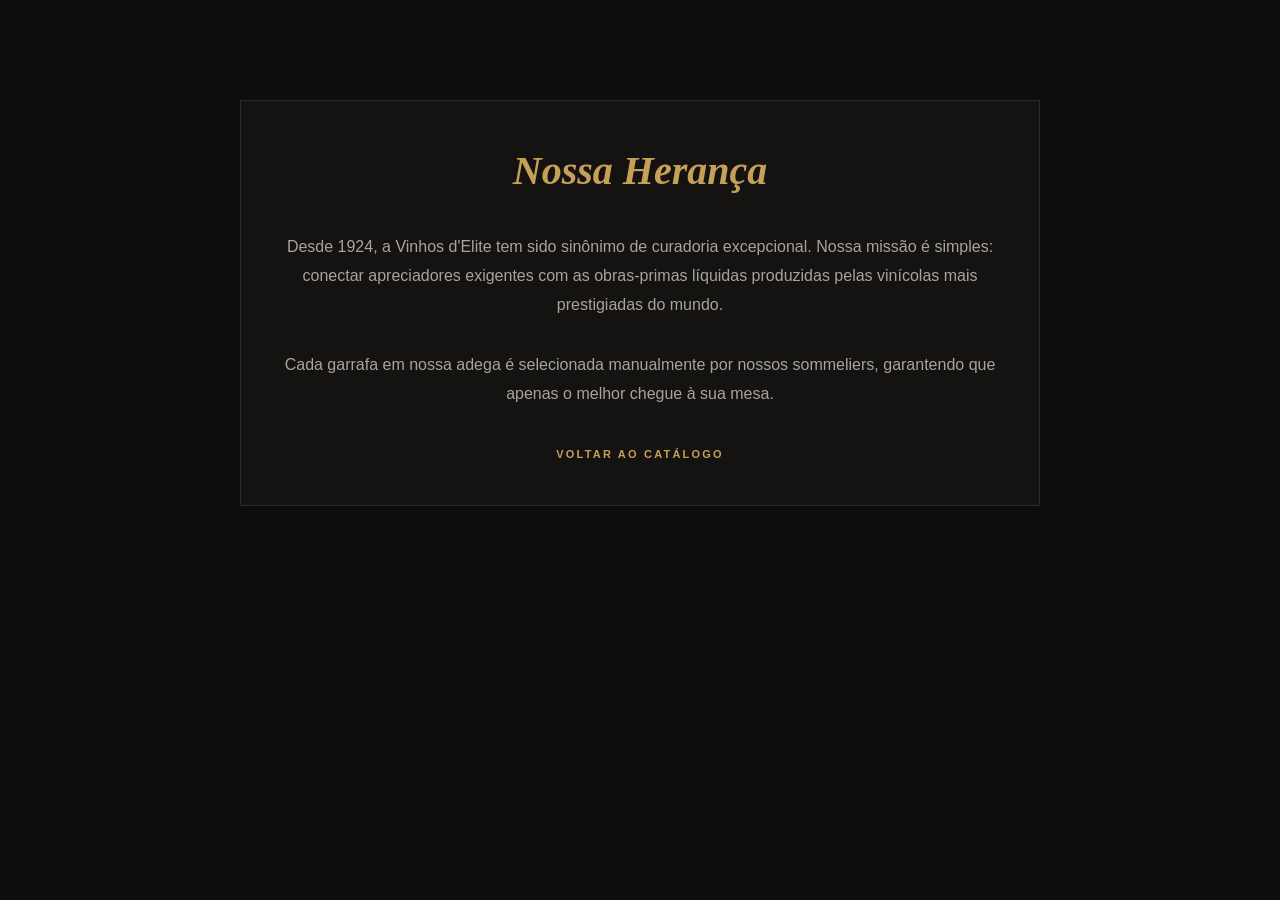
<file: pages/about.html>
<!DOCTYPE html>
<html lang="pt-br">
<head>
    <meta charset="UTF-8">
    <meta name="viewport" content="width=device-width, initial-scale=1.0">
    <title>Sobre Nós | Vinhos d'Elite</title>
    <link rel="stylesheet" href="../assets/css/style.css">
    <style>
        .about-container {
            max-width: 800px;
            margin: 100px auto;
            padding: 40px;
            background-color: var(--bg-surface);
            border: 1px solid var(--white-10);
            text-align: center;
        }
        .about-title {
            font-size: 2.5rem;
            margin-bottom: 2rem;
            color: var(--gold);
        }
        .about-text {
            color: rgba(229, 225, 219, 0.7);
            line-height: 1.8;
            margin-bottom: 2rem;
        }
        .back-link {
            color: var(--gold);
            text-decoration: none;
            text-transform: uppercase;
            font-size: 11px;
            letter-spacing: 0.2em;
            font-weight: 700;
        }
    </style>
</head>
<body>
    <div class="about-container">
        <h1 class="about-title font-serif italic">Nossa Herança</h1>
        <p class="about-text">
            Desde 1924, a Vinhos d'Elite tem sido sinônimo de curadoria excepcional. 
            Nossa missão é simples: conectar apreciadores exigentes com as obras-primas líquidas 
            produzidas pelas vinícolas mais prestigiadas do mundo.
        </p>
        <p class="about-text">
            Cada garrafa em nossa adega é selecionada manualmente por nossos sommeliers, 
            garantendo que apenas o melhor chegue à sua mesa.
        </p>
        <a href="index.html" class="back-link">Voltar ao Catálogo</a>
    </div>
</body>
</html>
</file>
<file: assets/css/style.css>
@import url('https://fonts.googleapis.com/css2?family=Playfair+Display:ital,wght@0,300;0,400;1,300;1,400&family=Inter:wght@300;400;600&display=swap');

:root {
    --bg-dark: #0f0d0c;
    --bg-surface: #151311;
    --text-paper: #e5e1db;
    --gold: #c5a059;
    --gold-dim: rgba(197, 160, 89, 0.4);
    --white-03: rgba(255, 255, 255, 0.03);
    --white-05: rgba(255, 255, 255, 0.05);
    --white-10: rgba(255, 255, 255, 0.1);
    --font-serif: "Playfair Display", serif;
    --transition: all 0.4s cubic-bezier(0.4, 0, 0.2, 1);
}

.hero-carousel {
    position: relative;
    height: 70vh;
    width: 100%;
    overflow: hidden;
    background-color: #000;
}

.hero-slides {
    height: 100%;
    width: 100%;
}

.hero-slide {
    position: absolute;
    inset: 0;
    opacity: 0;
    transition: opacity 1.2s ease-in-out;
    display: flex;
    align-items: center;
    justify-content: center;
}

.hero-slide.active {
    opacity: 1;
    z-index: 10;
}

.hero-img {
    position: absolute;
    inset: 0;
    width: 100%;
    height: 100%;
    object-fit: cover;
    filter: brightness(0.4) saturate(0.8);
    transform: scale(1.1);
    transition: transform 10s linear;
}

.hero-slide.active .hero-img {
    transform: scale(1);
}

.hero-overlay {
    position: absolute;
    inset: 0;
    background: linear-gradient(to top, var(--bg-dark), transparent 70%);
}

.hero-text {
    position: relative;
    z-index: 20;
    text-align: center;
    padding: 0 2rem;
    max-width: 800px;
}

.hero-subtitle {
    display: block;
    color: var(--gold);
    font-size: 14px;
    letter-spacing: 0.4em;
    text-transform: uppercase;
    margin-bottom: 1rem;
    opacity: 0;
    transform: translateY(20px);
    transition: all 0.8s 0.3s ease-out;
}

.hero-title {
    font-size: clamp(1.8rem, 8vw, 3rem);
    color: #fff;
    line-height: 1.1;
    margin-bottom: 1.5rem;
    opacity: 0;
    transform: translateY(20px);
    transition: all 0.8s 0.5s ease-out;
}

.hero-description {
    color: rgba(255, 255, 255, 0.6);
    font-size: 1rem;
    line-height: 1.6;
    max-width: 500px;
    margin: 0 auto;
    opacity: 0;
    transform: translateY(20px);
    transition: all 0.8s 0.7s ease-out;
}

@media (min-width: 768px) {
    .hero-title { font-size: clamp(3rem, 6vw, 4.5rem); }
}

.hero-slide.active .hero-subtitle,
.hero-slide.active .hero-title,
.hero-slide.active .hero-description {
    opacity: 1;
    transform: translateY(0);
}

.hero-nav {
    position: absolute;
    bottom: 2rem;
    left: 2rem;
    z-index: 30;
    display: flex;
    gap: 1rem;
}

.hero-nav-btn {
    background: rgba(255, 255, 255, 0.05);
    border: 1px solid rgba(255, 255, 255, 0.1);
    color: #fff;
    padding: 1rem;
    cursor: pointer;
    transition: var(--transition);
    display: flex;
    align-items: center;
    justify-content: center;
}

.hero-nav-btn:hover {
    background: var(--gold);
    color: var(--bg-dark);
    border-color: var(--gold);
}

.hero-indicators {
    position: absolute;
    bottom: 2rem;
    right: 2rem;
    z-index: 30;
    display: flex;
    gap: 0.75rem;
}

.indicator-dot {
    width: 40px;
    height: 2px;
    background: rgba(255, 255, 255, 0.2);
    cursor: pointer;
    transition: var(--transition);
}

.indicator-dot.active {
    background: var(--gold);
    width: 60px;
}

* {
    margin: 0;
    padding: 0;
    box-sizing: border-box;
}

body {
    background-color: var(--bg-dark);
    color: var(--text-paper);
    font-family: -apple-system, BlinkMacSystemFont, "Segoe UI", Roboto, Helvetica, Arial, sans-serif;
    line-height: 1.5;
    min-height: 100vh;
    display: flex;
    flex-direction: column;
}

.font-serif {
    font-family: "Georgia", "Times New Roman", serif;
}

.italic {
    font-style: italic;
}

.header {
    border-bottom: 1px solid var(--white-10);
    background-color: rgba(15, 13, 12, 0.8);
    backdrop-filter: blur(12px);
    position: sticky;
    top: 0;
    z-index: 50;
}

.header-inner {
    max-width: 1280px;
    margin: 0 auto;
    padding: 1rem 1.5rem;
    display: flex;
    justify-content: space-between;
    align-items: center;
}

.meta-info {
    display: none;
}

@media (min-width: 768px) {
    .meta-info {
        display: block;
        font-size: 10px;
        text-transform: uppercase;
        letter-spacing: 0.3em;
        opacity: 0.4;
    }
}

.logo {
    font-size: 1.875rem;
    letter-spacing: 0.2em;
    text-transform: uppercase;
    font-weight: 300;
}

.logo-dot {
    color: var(--gold);
}

.header-actions {
    display: flex;
    align-items: center;
    gap: 2rem;
}

.search-container {
    position: relative;
    display: none;
}

@media (min-width: 1024px) {
    .search-container {
        display: flex;
        align-items: center;
    }
}

.search-input {
    background: transparent;
    border: none;
    border-bottom: 1px solid var(--white-10);
    color: #fff;
    padding: 0.5rem 0;
    font-size: 10px;
    letter-spacing: 0.1em;
    width: 150px;
    outline: none;
    transition: var(--transition);
}

.search-input:focus {
    width: 200px;
    border-color: var(--gold);
}

.btn-quick-add {
    position: absolute;
    bottom: 0;
    right: 0;
    width: 40px;
    height: 40px;
    background: var(--gold);
    color: var(--bg-dark);
    border: none;
    font-size: 1.2rem;
    display: flex;
    align-items: center;
    justify-content: center;
    opacity: 0;
    transition: var(--transition);
    cursor: pointer;
}

.product-card:hover .btn-quick-add {
    opacity: 1;
}

.search-results {
    position: absolute;
    top: 100%;
    right: 0;
    width: 250px;
    background: var(--bg-surface);
    border: 1px solid var(--white-10);
    z-index: 1000;
    display: none;
    max-height: 300px;
    overflow-y: auto;
}

.search-results.active {
    display: block;
}

.search-result-item {
    display: flex;
    gap: 1rem;
    padding: 1rem;
    border-bottom: 1px solid var(--white-05);
    cursor: pointer;
    transition: var(--transition);
}

.search-result-item:hover {
    background: var(--white-03);
}

.search-result-img {
    width: 30px;
    height: 40px;
    object-fit: cover;
}

.search-result-info {
    flex: 1;
}

.search-result-name {
    font-size: 10px;
    font-weight: 700;
    margin-bottom: 0.25rem;
}

.search-result-price {
    font-size: 8px;
    color: var(--gold);
}

.cart-btn {
    position: relative;
    background: none;
    border: none;
    color: inherit;
    cursor: pointer;
    transition: var(--transition);
}

.cart-btn:hover {
    color: var(--gold);
}

.cart-label {
    font-size: 11px;
    text-transform: uppercase;
    letter-spacing: 0.1em;
    font-weight: 500;
}

.cart-count {
    position: absolute;
    top: -0.5rem;
    right: -0.75rem;
    background-color: var(--gold);
    color: #000;
    font-size: 9px;
    width: 1rem;
    height: 1rem;
    border-radius: 50%;
    display: flex;
    align-items: center;
    justify-content: center;
    font-weight: 700;
}

.nav-bar {
    border-top: 1px solid var(--white-05);
}

.nav-container {
    max-width: 1280px;
    margin: 0 auto;
    display: flex;
    justify-content: center;
}

.nav-item {
    padding: 0.5rem 1rem;
    font-size: 11px;
    text-transform: uppercase;
    letter-spacing: 0.2em;
    cursor: pointer;
    border-right: 1px solid var(--white-10);
    transition: var(--transition);
}

.nav-item:last-child {
    border-right: none;
}

.nav-item:hover, .nav-item.active {
    color: var(--gold);
}

.main-content {
    flex: 1;
    display: flex;
    flex-direction: column;
}

@media (min-width: 768px) {
    .main-content {
        flex-direction: row;
    }
}

.info-section {
    width: 100%;
    padding: 3rem 2rem;
    position: relative;
    overflow: hidden;
    display: flex;
    flex-direction: column;
    justify-content: center;
}

@media (min-width: 768px) {
    .info-section {
        width: 45%;
        padding: 0 5rem;
    }
}

.watermark {
    position: absolute;
    left: -5rem;
    top: 50%;
    transform: translateY(-50%);
    opacity: 0.05;
    pointer-events: none;
    font-size: 200px;
    white-space: nowrap;
}

@media (min-width: 768px) {
    .watermark {
        font-size: 300px;
    }
}

.wine-content {
    position: relative;
    z-index: 10;
}

.wine-genre {
    display: block;
    font-size: 12px;
    letter-spacing: 0.4em;
    text-transform: uppercase;
    color: var(--gold);
    font-weight: 700;
    margin-bottom: 1rem;
}

.wine-name {
    font-size: clamp(1.8rem, 10vw, 3rem);
    line-height: 1;
    margin-bottom: 1.5rem;
    font-weight: 300;
    overflow-wrap: break-word;
}

@media (min-width: 768px) {
    .wine-name {
        font-size: clamp(3rem, 5vw, 4.5rem);
        line-height: 1.1;
    }
}

.wine-description {
    color: rgba(229, 225, 219, 0.5);
    line-height: 1.625;
    margin-bottom: 2rem;
    max-width: 24rem;
    font-size: 0.875rem;
}

.price-container {
    display: flex;
    align-items: baseline;
    gap: 1rem;
    margin-bottom: 2.5rem;
}

.price-value {
    font-size: 1.875rem;
    color: var(--gold);
}

.region-label {
    color: rgba(255, 255, 255, 0.2);
    font-size: 10px;
    text-transform: uppercase;
    letter-spacing: 0.1em;
}

.btn-primary {
    background-color: var(--gold);
    color: var(--bg-dark);
    padding: 1rem 2rem;
    font-size: 11px;
    text-transform: uppercase;
    letter-spacing: 0.3em;
    font-weight: 700;
    border: none;
    cursor: pointer;
    transition: var(--transition);
}

.btn-primary:hover {
    filter: brightness(1.1);
}

.visual-section {
    width: 100%;
    background-color: var(--bg-surface);
    position: relative;
    display: flex;
    align-items: center;
    justify-content: center;
    padding: 3rem 0;
}

@media (min-width: 768px) {
    .visual-section {
        width: 55%;
    }
}

.visual-accent {
    position: absolute;
    right: 0;
    top: 0;
    height: 100%;
    width: 33.333333%;
    background-color: rgba(0, 0, 0, 0.2);
}

.bottle-container {
    position: relative;
    z-index: 10;
    display: flex;
    flex-direction: column;
    align-items: center;
}

.bottle-frame {
    width: 12rem;
    height: 400px;
    border-radius: 9999px 9999px 0.75rem 0.75rem;
    position: relative;
    overflow: hidden;
    filter: drop-shadow(0 20px 40px rgba(0, 0, 0, 0.8));
}

@media (min-width: 768px) {
    .bottle-frame {
        width: 16rem;
        height: 500px;
    }
}

.bottle-image {
    width: 100%;
    height: 100%;
    object-fit: cover;
    transition: opacity 0.5s;
}

.bottle-glare {
    position: absolute;
    inset: 0;
    background: linear-gradient(to right, rgba(255, 255, 255, 0.1), transparent, rgba(0, 0, 0, 0.2));
    pointer-events: none;
}

.tech-specs {
    margin-top: 3rem;
    display: flex;
    gap: 1.5rem;
    margin-bottom: 3rem;
}

@media (min-width: 768px) {
    .tech-specs {
        gap: 2rem;
        margin-bottom: 0;
    }
}

.spec-item {
    text-align: center;
}

.spec-title {
    display: block;
    font-size: 9px;
    text-transform: uppercase;
    letter-spacing: 0.2em;
    color: rgba(255, 255, 255, 0.3);
    margin-bottom: 0.5rem;
}

.spec-text {
    font-size: 0.75rem;
}

@media (min-width: 768px) {
    .spec-text {
        font-size: 0.875rem;
    }
}

.spec-divider {
    width: 1px;
    height: 2.5rem;
    background-color: rgba(255, 255, 255, 0.1);
}

.nav-controls {
    margin-top: 2rem;
    display: flex;
    flex-direction: row;
    gap: 1rem;
    z-index: 40;
    width: 100%;
    justify-content: center;
}

@media (min-width: 768px) {
    .nav-controls {
        margin-top: 3rem;
    }
}

.nav-card {
    background: rgba(255, 255, 255, 0.03);
    backdrop-filter: blur(10px);
    border: 1px solid rgba(255, 255, 255, 0.05);
    padding: 0.75rem;
    flex: 1;
    min-width: 0;
    cursor: pointer;
    transition: var(--transition);
    text-align: center;
}

@media (min-width: 768px) {
    .nav-card {
        padding: 1rem;
        max-width: 13rem;
    }
}

.nav-card:hover {
    background-color: rgba(255, 255, 255, 0.1);
}

.nav-current {
    border-color: var(--gold-dim);
}

.nav-dir {
    display: block;
    font-size: 9px;
    text-transform: uppercase;
    color: var(--gold);
    font-weight: 700;
    letter-spacing: 0.1em;
}

.nav-wine-name {
    font-size: 10px;
    white-space: normal;
    width: 100%;
    line-height: 1.2;
    margin-top: 0.25rem;
    display: -webkit-box;
    -webkit-line-clamp: 2;
    -webkit-box-orient: vertical;
    overflow: hidden;
}

@media (min-width: 768px) {
    .nav-wine-name {
        font-size: 11px;
    }
}

.testimonials-section {
    padding: 150px 5%;
    background-color: #080707;
    text-align: center;
    border-top: 1px solid var(--white-05);
}

.testimonials-header {
    margin-bottom: 100px;
}

.testimonials-title {
    font-size: 10px;
    letter-spacing: 0.6em;
    text-transform: uppercase;
    color: var(--gold);
    opacity: 0.8;
}

.testimonials-grid {
    display: flex;
    flex-direction: column;
    gap: 120px;
    max-width: 800px;
    margin: 0 auto;
}

.testimonial-card {
    background: transparent;
    padding: 0;
    border: none;
    position: relative;
    display: flex;
    flex-direction: column;
    align-items: center;
}

.testimonial-text {
    color: #fff;
    font-size: 2.25rem;
    line-height: 1.3;
    margin-bottom: 3rem;
    font-family: var(--font-serif);
    font-style: italic;
    font-weight: 300;
    max-width: 700px;
}

.testimonial-author {
    color: rgba(255, 255, 255, 0.3);
    font-weight: 400;
    font-size: 0.75rem;
    text-transform: uppercase;
    letter-spacing: 0.5em;
}

.testimonial-card::after {
    content: '';
    width: 30px;
    height: 1px;
    background-color: var(--white-10);
    margin-top: 60px;
}

.testimonial-card:last-child::after {
    display: none;
}

.payment-modal {
    position: fixed;
    inset: 0;
    z-index: 2000;
    background: rgba(0, 0, 0, 0.9);
    backdrop-filter: blur(10px);
    display: none;
    align-items: center;
    justify-content: center;
    opacity: 0;
    transition: opacity 0.4s ease;
}

.payment-modal.active {
    display: flex;
    opacity: 1;
}

.payment-content {
    background: var(--bg-surface);
    width: 90%;
    max-width: 500px;
    border: 1px solid var(--white-10);
    transform: translateY(20px);
    transition: transform 0.4s ease;
}

.payment-modal.active .payment-content {
    transform: translateY(0);
}

.payment-header {
    padding: 1.5rem 2rem;
    border-bottom: 1px solid var(--white-10);
    display: flex;
    justify-content: space-between;
    align-items: center;
}

.payment-title {
    font-size: 1.5rem;
    color: var(--gold);
}

.payment-close {
    background: none;
    border: none;
    color: #fff;
    font-size: 2rem;
    cursor: pointer;
}

.payment-body {
    padding: 2rem;
}

.payment-tabs {
    display: flex;
    gap: 1rem;
    margin-bottom: 2rem;
}

.payment-tab {
    flex: 1;
    background: none;
    border: 1px solid var(--white-10);
    color: rgba(255, 255, 255, 0.5);
    padding: 0.75rem;
    cursor: pointer;
    font-size: 0.8rem;
    letter-spacing: 0.1em;
    transition: var(--transition);
}

.payment-tab.active {
    border-color: var(--gold);
    color: var(--gold);
}

.payment-tab-content {
    display: none;
}

.payment-tab-content.active {
    display: block;
}

.form-group {
    margin-bottom: 1.5rem;
}

.form-label {
    display: block;
    color: rgba(255, 255, 255, 0.5);
    font-size: 0.7rem;
    text-transform: uppercase;
    margin-bottom: 0.5rem;
}

.payment-input {
    width: 100%;
    background: rgba(255, 255, 255, 0.05);
    border: 1px solid var(--white-10);
    color: #fff;
    padding: 1rem;
    outline: none;
}

.payment-input:focus {
    border-color: var(--gold);
}

.form-row {
    display: flex;
    gap: 1rem;
}

.confirm-btn {
    width: 100%;
    margin-top: 1rem;
}

.pix-info {
    padding: 1rem 0;
}

.qrcode-placeholder {
    background: #fff;
    padding: 1.5rem;
    display: inline-block;
    margin-bottom: 1.5rem;
}

.pix-text {
    color: rgba(255, 255, 255, 0.6);
    font-size: 0.9rem;
    margin-bottom: 1rem;
}

.pix-copy-box {
    background: rgba(255, 255, 255, 0.05);
    padding: 1rem;
    font-family: monospace;
    font-size: 0.8rem;
    word-break: break-all;
    border: 1px dashed var(--white-10);
}

.footer {
    background-color: #000;
    color: var(--text-paper);
    padding: 5rem 1.5rem;
    border-top: 1px solid var(--white-05);
}

.footer-inner {
    max-width: 1280px;
    margin: 0 auto;
    display: grid;
    grid-template-columns: 1fr;
    gap: 3rem;
}

@media (min-width: 768px) {
    .footer-inner {
        grid-template-columns: repeat(4, 1fr);
    }
}

.footer-brand {
    grid-column: span 1;
}

@media (min-width: 768px) {
    .footer-brand {
        grid-column: span 2;
    }
}

.footer-logo {
    font-size: 1.875rem;
    margin-bottom: 1.5rem;
    font-weight: 300;
}

.footer-desc {
    color: rgba(229, 225, 219, 0.4);
    max-width: 28rem;
    line-height: 1.625;
    font-size: 0.875rem;
}

.footer-title {
    font-size: 10px;
    text-transform: uppercase;
    letter-spacing: 0.3em;
    margin-bottom: 2rem;
    font-weight: 700;
    color: var(--gold);
}

.footer-links {
    list-style: none;
    color: rgba(229, 225, 219, 0.6);
    font-size: 0.875rem;
}

.footer-input-container {
    display: flex;
    border-bottom: 1px solid var(--white-10);
    padding-bottom: 0.5rem;
}

.footer-input {
    background: transparent;
    border: none;
    outline: none;
    font-size: 10px;
    width: 100%;
    letter-spacing: 0.1em;
    color: #fff;
}

.footer-btn {
    font-size: 10px;
    text-transform: uppercase;
    letter-spacing: 0.1em;
    font-weight: 700;
    background: none;
    border: none;
    color: inherit;
    cursor: pointer;
    transition: var(--transition);
}

.footer-btn:hover {
    color: var(--gold);
}

.footer-bottom {
    max-width: 1280px;
    margin: 5rem auto 0;
    padding-top: 2rem;
    border-top: 1px solid var(--white-05);
    font-size: 9px;
    text-transform: uppercase;
    letter-spacing: 0.4em;
    opacity: 0.3;
    display: flex;
    justify-content: space-between;
}

.cart-overlay {
    position: fixed;
    inset: 0;
    background-color: rgba(0, 0, 0, 0.8);
    z-index: 100;
    opacity: 0;
    pointer-events: none;
    backdrop-filter: blur(4px);
    transition: opacity 0.3s;
}

.cart-overlay.active {
    opacity: 1;
    pointer-events: auto;
}

.cart-sidebar {
    position: absolute;
    right: 0;
    top: 0;
    height: 100%;
    width: 100%;
    max-width: 24rem;
    background-color: #111;
    box-shadow: 0 25px 50px -12px rgba(0, 0, 0, 0.25);
    padding: 2rem;
    display: flex;
    flex-direction: column;
    transform: translateX(100%);
    transition: transform 0.3s;
    border-left: 1px solid var(--white-05);
}

.cart-overlay.active .cart-sidebar {
    transform: translateX(0);
}

.cart-header {
    display: flex;
    justify-content: space-between;
    align-items: center;
    margin-bottom: 2rem;
    border-bottom: 1px solid var(--white-10);
    padding-bottom: 1rem;
}

.cart-title {
    font-size: 1.5rem;
}

.cart-close {
    cursor: pointer;
    transition: var(--transition);
    background: none;
    border: none;
    color: #fff;
    font-size: 24px;
}

.cart-close:hover {
    color: var(--gold);
}

.cart-items {
    flex: 1;
    overflow-y: auto;
    display: flex;
    flex-direction: column;
    gap: 1.5rem;
}

.cart-item {
    display: flex;
    gap: 1rem;
    align-items: center;
}

.cart-item-img-container {
    position: relative;
    overflow: hidden;
    width: 4rem;
    height: 5rem;
    border-radius: 0.25rem;
    border: 1px solid var(--white-05);
}

.cart-item-img {
    width: 100%;
    height: 100%;
    object-fit: cover;
    filter: grayscale(100%);
}

.cart-item:hover .cart-item-img {
    filter: grayscale(0);
}

.cart-item-info {
    flex: 1;
}

.cart-item-name {
    font-size: 0.75rem;
    font-weight: 500;
}

.cart-item-price {
    font-size: 9px;
    color: var(--gold);
    text-transform: uppercase;
    letter-spacing: 0.1em;
    margin-top: 0.25rem;
}

.cart-item-remove {
    background: none;
    border: none;
    color: rgba(255, 255, 255, 0.2);
    cursor: pointer;
    transition: var(--transition);
    padding: 0.5rem;
}

.cart-item-remove:hover {
    color: var(--gold);
}

.cart-footer {
    margin-top: 2rem;
    border-top: 1px solid var(--white-10);
    padding-top: 2rem;
}

.cart-subtotal {
    display: flex;
    justify-content: space-between;
    align-items: flex-end;
    margin-bottom: 2rem;
}

.subtotal-label {
    font-size: 11px;
    text-transform: uppercase;
    letter-spacing: 0.2em;
    opacity: 0.4;
}

.subtotal-value {
    font-size: 1.5rem;
    font-weight: 300;
}

.cart-checkout-btn {
    width: 100%;
    letter-spacing: 0.4em;
    padding-top: 1rem;
    padding-bottom: 1rem;
}

.toast {
    position: fixed;
    bottom: 2rem;
    left: 50%;
    transform: translateX(-50%);
    background-color: var(--gold);
    color: var(--bg-dark);
    padding: 1rem 2rem;
    font-size: 10px;
    text-transform: uppercase;
    letter-spacing: 0.3em;
    font-weight: 700;
    box-shadow: 0 25px 50px -12px rgba(0, 0, 0, 0.5);
    z-index: 200;
    opacity: 0;
    transition: opacity 0.3s;
    pointer-events: none;
    border: 1px solid var(--white-10);
}

.toast.active {
    opacity: 1;
}

.empty-cart {
    display: flex;
    flex-direction: column;
    align-items: center;
    justify-content: center;
    height: 10rem;
    opacity: 0.3;
}

.empty-cart-text {
    font-size: 9px;
    text-transform: uppercase;
    letter-spacing: 0.3em;
}

/* Global Layout Helpers */
.container {
    max-width: 1200px;
    margin: 0 auto;
    padding: 0 1.5rem;
}

.section-padding {
    padding: 120px 0;
}

@media (max-width: 768px) {
    .section-padding {
        padding: 80px 0;
    }
}

.section-header {
    text-align: center;
    margin-bottom: 60px;
}

.eyebrow {
    display: block;
    font-size: 10px;
    letter-spacing: 0.5em;
    text-transform: uppercase;
    color: var(--gold);
    margin-bottom: 1.5rem;
}

.section-title {
    font-size: clamp(2.5rem, 5vw, 4rem);
    font-weight: 300;
    line-height: 1.1;
    color: #fff;
}

/* Featured Grid Minimalist */
.featured-minimal {
    background-color: var(--bg-dark);
}

.section-header-minimal {
    margin-bottom: 80px;
    border-left: 1px solid var(--gold);
    padding-left: 2rem;
}

.section-title-minimal {
    font-size: clamp(2rem, 4vw, 3.5rem);
    font-weight: 300;
    line-height: 1.1;
    color: #fff;
}

.featured-grid {
    display: grid;
    grid-template-columns: repeat(auto-fill, minmax(280px, 1fr));
    gap: 6rem 3rem;
}

.product-card {
    transition: var(--transition);
    border-bottom: 1px solid transparent;
    padding-bottom: 1.5rem;
}

.product-card:hover {
    border-bottom-color: var(--white-10);
}

.product-image-wrap {
    aspect-ratio: 10/15;
    overflow: hidden;
    background-color: var(--bg-dark);
    margin-bottom: 1.5rem;
    position: relative;
}

.product-img {
    width: 100%;
    height: 100%;
    object-fit: cover;
    transition: transform 1.5s var(--ease-out-expo);
    filter: brightness(0.85);
}

.product-card:hover .product-img {
    transform: scale(1.02);
    filter: brightness(1);
}

.product-info {
    text-align: left;
}

.product-category {
    font-size: 8px;
    text-transform: uppercase;
    letter-spacing: 0.3em;
    color: var(--gold);
    margin-bottom: 0.75rem;
    display: block;
}

.product-name {
    font-size: 1.1rem;
    margin-bottom: 0.5rem;
    color: #fff;
    font-weight: 400;
}

.product-price {
    font-size: 0.85rem;
    color: rgba(255, 255, 255, 0.4);
    letter-spacing: 0.05em;
}

/* Experience Section */
.experience-grid {
    display: grid;
    grid-template-columns: repeat(auto-fit, minmax(300px, 1fr));
    gap: 4rem;
}

.experience-card {
    text-align: left;
}

.exp-number {
    display: block;
    font-size: 0.75rem;
    color: var(--gold);
    margin-bottom: 1.5rem;
    opacity: 0.5;
    font-family: inherit;
    letter-spacing: 0.2em;
}

.experience-title {
    font-size: 1.75rem;
    margin-bottom: 1.25rem;
    color: #fff;
}

.experience-desc {
    font-size: 0.9rem;
    line-height: 1.8;
    color: rgba(255, 255, 255, 0.45);
}

/* Story Section */
.story-grid {
    display: flex;
    justify-content: center;
    text-align: center;
}

.story-content {
    max-width: 800px;
}

.story-text {
    font-size: clamp(1.1rem, 1.5vw, 1.3rem);
    line-height: 1.8;
    color: rgba(255, 255, 255, 0.6);
    margin-bottom: 3rem;
}

.link-minimal {
    font-size: 11px;
    font-weight: 700;
    letter-spacing: 0.3em;
    color: var(--gold);
    text-decoration: none;
    border-bottom: 1px solid var(--white-10);
    padding-bottom: 0.5rem;
    transition: var(--transition);
}

.link-minimal:hover {
    border-color: var(--gold);
}
</file>
